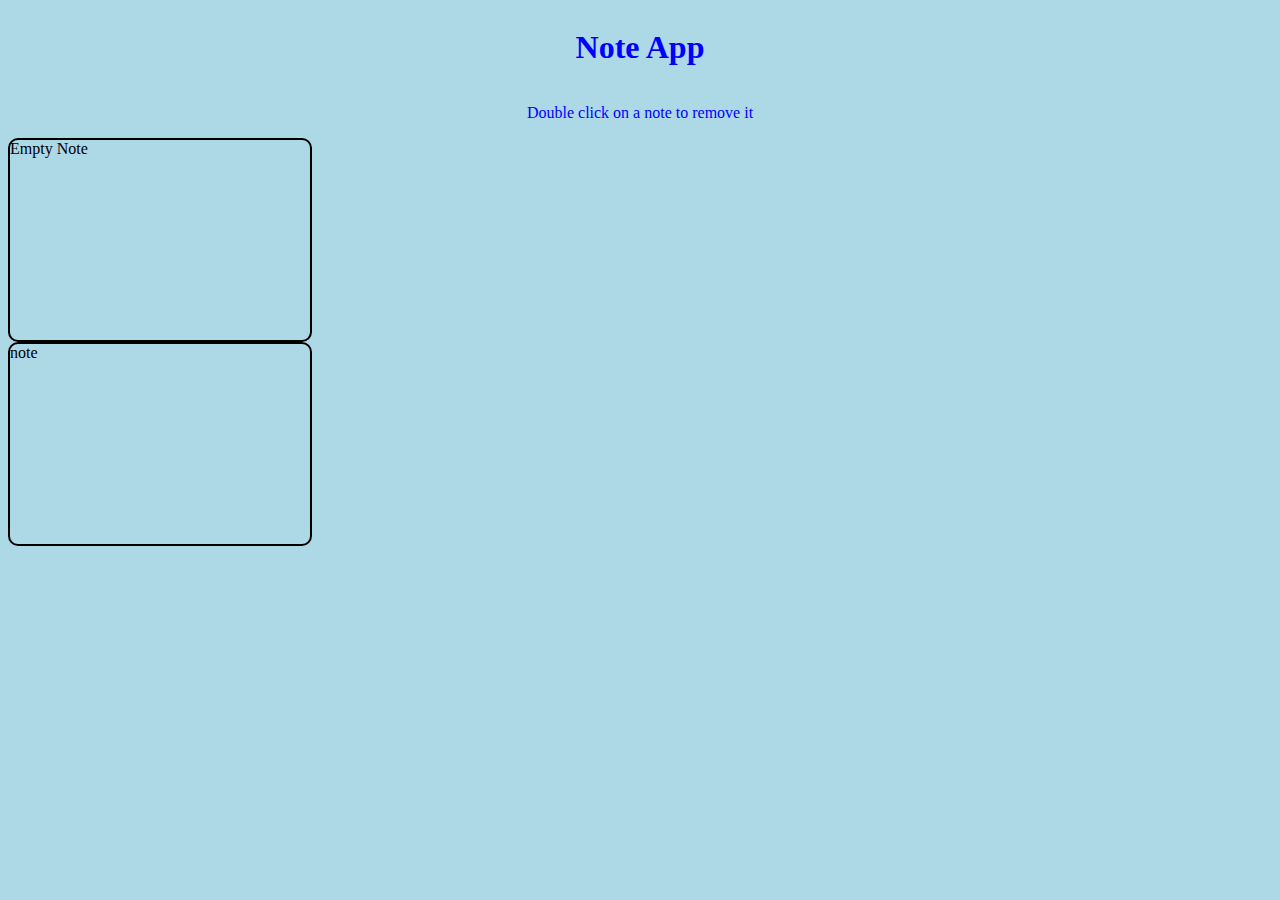
<file: L1/Taske/Taske 2/index.html>
<!DOCTYPE html>
<html lang="en">
<head>
    <meta charset="UTF-8">
    <meta name="viewport" content="width=device-width, initial-scale=1.0">
    <title>Note App</title>
    <style>
        #head{
            display: flex;
            justify-content: center;
            align-items: center;
            flex-direction: column;
            color: blue;
        }
        body {
            background-color: lightblue;
        }
        .box{
            width: 300px;
            height: 200px;
            border: 2px solid black;
            border-radius: 10px;
        }

    </style>
</head>
<body>
    <div id="head">
        <h1>Note App</h1>
        <p>Double click on a note to remove it</p>
    </div>
    <div class="box">Empty Note</div>
    <div class="box">note</div>
</body>
</html>
</file>
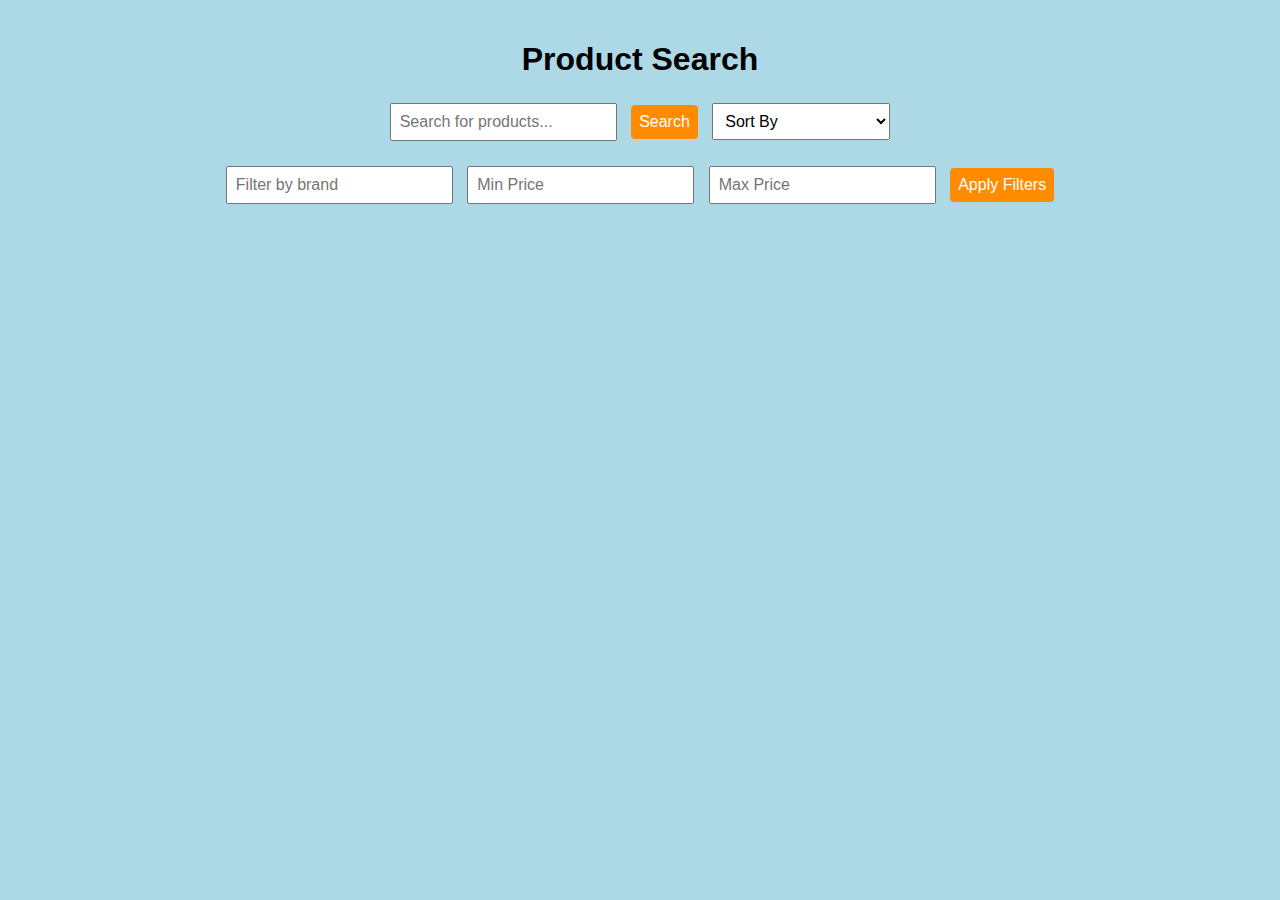
<file: L1/Taske/Taske 3/index.html>
<!DOCTYPE html>
<html lang="en">
<head>
  <meta charset="UTF-8" />
  <meta name="viewport" content="width=device-width, initial-scale=1.0"/>
  <title>Product Search</title>
  <link rel="stylesheet" href="style.css" />
</head>
<body>

  <h1>Product Search</h1>

  <!-- Search Section -->
  <div class="controls">
    <input type="text" id="searchInput" placeholder="Search for products..." />
    <button onclick="searchProducts()">Search</button>
    <select id="sortSelect" onchange="sortProducts()">
      <option value="">Sort By</option>
      <option value="priceAsc">Price: Low to High</option>
      <option value="priceDesc">Price: High to Low</option>
      <option value="ratingAsc">Rating: Low to High</option>
      <option value="ratingDesc">Rating: High to Low</option>
    </select>
  </div>

  <!-- Filter Section -->
  <div class="filters">
    <input type="text" id="brandFilter" placeholder="Filter by brand" />
    <input type="number" id="minPrice" placeholder="Min Price" />
    <input type="number" id="maxPrice" placeholder="Max Price" />
    <button onclick="applyFilters()">Apply Filters</button>
  </div>

  <!-- Product Display Section -->
  <div class="product-list" id="productList"></div>

  <script src="script.js"></script>
</body>
</html>
</file>
<file: L1/Taske/Taske 3/style.css>
body {
  font-family: Arial, sans-serif;
  background: lightblue;
  padding: 20px;
  margin: 0;
}

h1 {
  text-align: center;
  margin-bottom: 20px;
}

.controls, .filters {
  text-align: center;
  margin-bottom: 15px;
}

input, select, button {
  padding: 8px;
  margin: 5px;
  font-size: 16px;
}

button {
  background-color: #ff8c00;
  color: white;
  border: none;
  border-radius: 4px;
  cursor: pointer;
}

.product-list {
  display: flex;
  flex-wrap: wrap;
  gap: 20px;
  justify-content: center;
}

.product-card {
  background-color: white;
  border: 1px solid #ddd;
  border-radius: 10px;
  padding: 15px;
  width: 220px;
  box-shadow: 2px 2px 12px rgba(0,0,0,0.1);
  text-align: center;
}

.product-card img {
  width: 100%;
  height: 150px;
  object-fit: cover;
  border-radius: 6px;
}

.product-card h3 {
  margin: 10px 0 5px;
}
</file>
